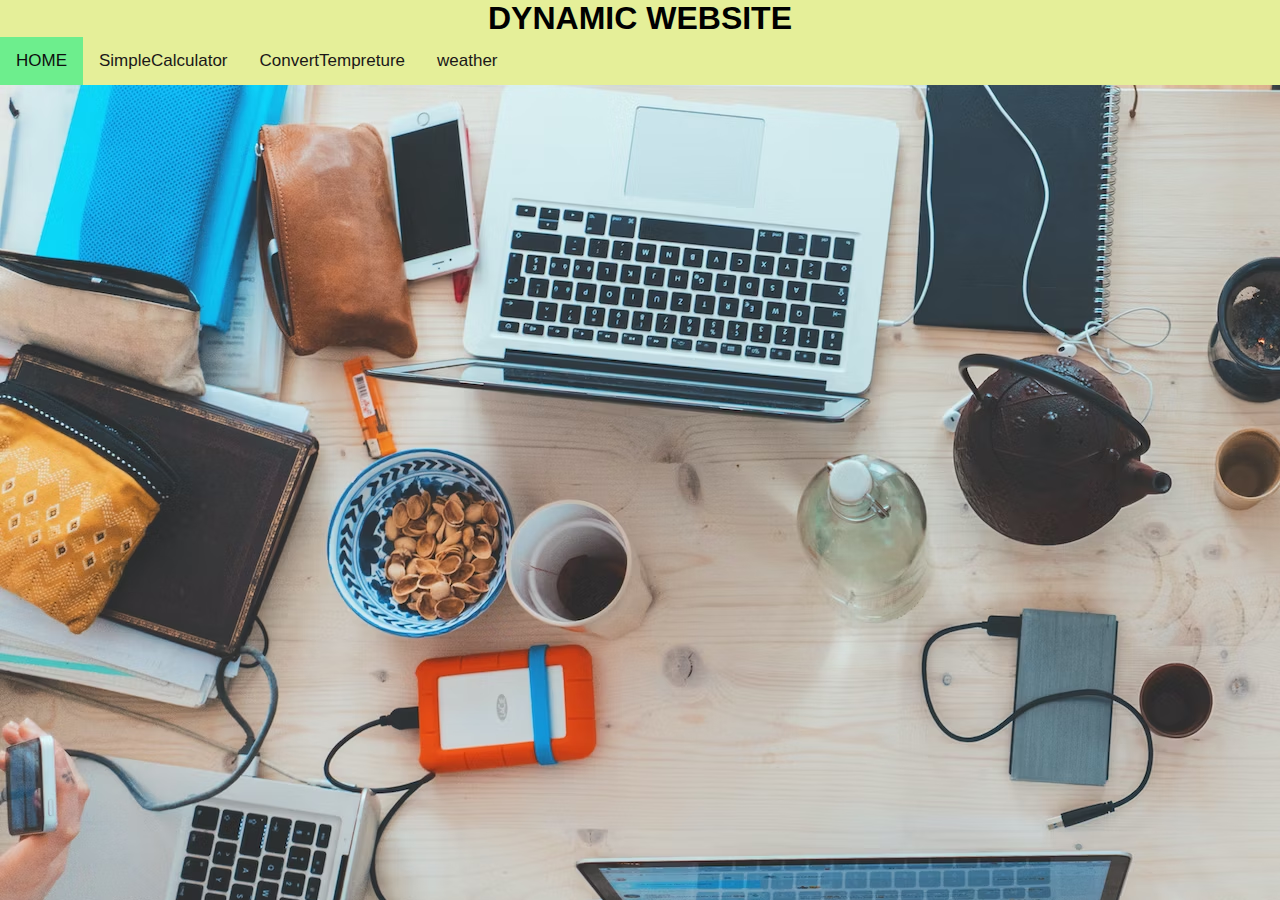
<file: DynamicWebsite/Index.html>
<!DOCTYPE html>
<html>
<head>
<title>Calculator</title>
<meta name="viewport" content="width=device-width, initial-scale=1">
<link rel="stylesheet" href="style.css">
<style>
  body {
  background-image: url('indexphoto.avif');
}
</style>
</head>
<body>
  <div class="topnav">
    <h1 align="center"><b>DYNAMIC WEBSITE</b></h1> 
    <a class="active" href="Index.html">HOME</a>
   <a href="simple.html">SimpleCalculator</a>
   <a href="temp.html">ConvertTempreture</a>
   <a href="weather.html">weather</a>
 </div>
</body>
</html>
</file>
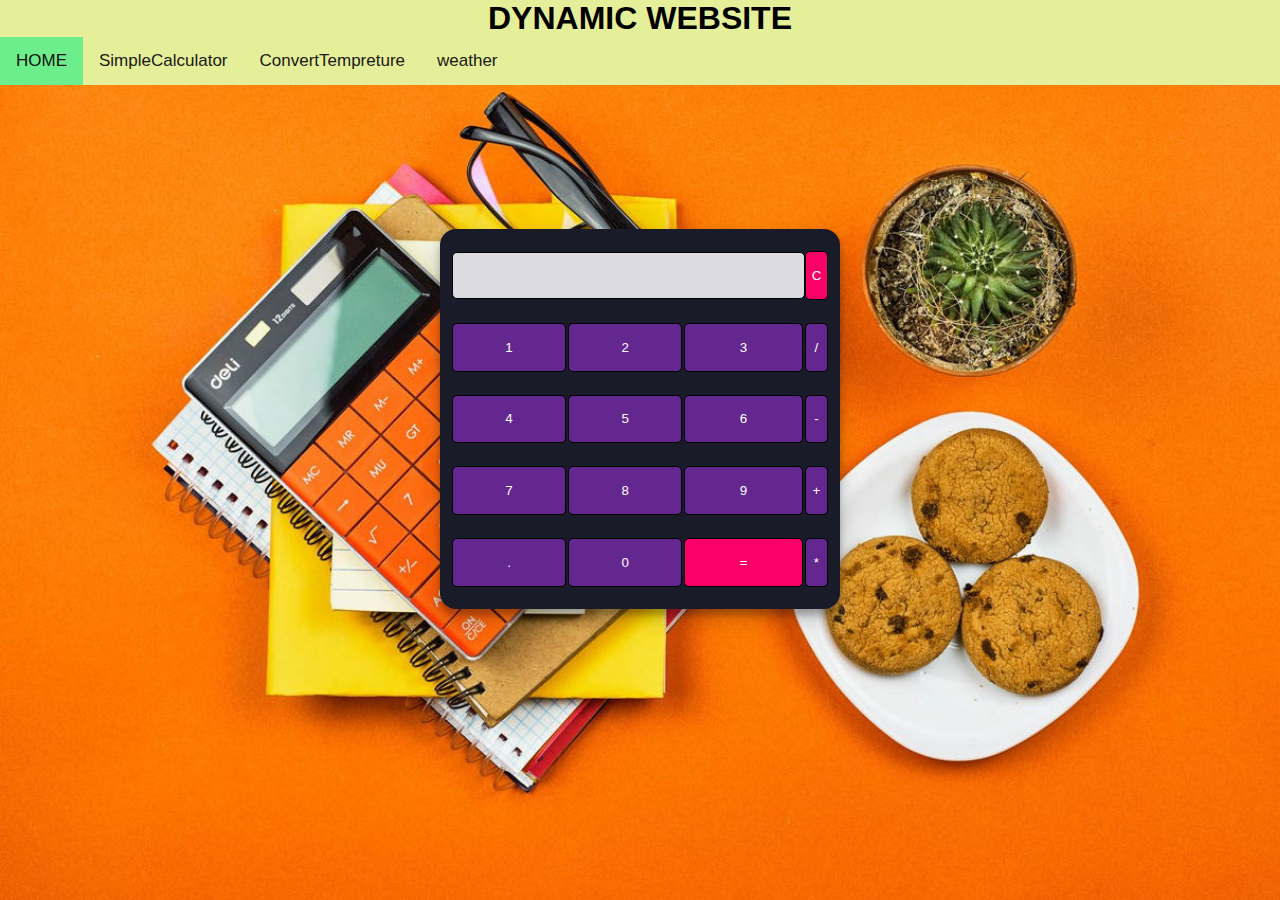
<file: DynamicWebsite/simple.html>
<!DOCTYPE html>
<html lang="en" dir="ltr">
 
<head>
  <meta charset="utf-8">
  <title>calculator</title>
  <link rel="stylesheet" href="style.css">
 <style>
    body{
    background-repeat: no-repeat;
    background-attachment: fixed;  
background-size: cover;
    }
</style> 
</head>
 
<body>
  <div class="topnav">
    <h1 align="center"><b>DYNAMIC WEBSITE</b></h1> 
    <a class="active" href="Index.html">HOME</a>
   <a href="simple.html">SimpleCalculator</a>
   <a href="temp.html">ConvertTempreture</a>
   <a href="weather.html">weather</a>
 </div>
  <br><br> <br><br> <br><br> <br><br>
<table class="calculator" >
  <tr>
    <td colspan="3"> <input class="display-box" type="text" id="result" disabled /> </td>
 
    <!-- clearScreen() function clears all the values -->
    <td> <input type="button" value="C" onclick="clearScreen()" id="btn" /> </td>
  </tr>
  <tr>
    <!-- display() function displays the value of clicked button -->
    <td> <input type="button" value="1" onclick="display('1')" /> </td>
    <td> <input type="button" value="2" onclick="display('2')" /> </td>
    <td> <input type="button" value="3" onclick="display('3')" /> </td>
    <td> <input type="button" value="/" onclick="display('/')" /> </td>
  </tr>
  <tr>
    <td> <input type="button" value="4" onclick="display('4')" /> </td>
    <td> <input type="button" value="5" onclick="display('5')" /> </td>
    <td> <input type="button" value="6" onclick="display('6')" /> </td>
    <td> <input type="button" value="-" onclick="display('-')" /> </td>
  </tr>
  <tr>
    <td> <input type="button" value="7" onclick="display('7')" /> </td>
    <td> <input type="button" value="8" onclick="display('8')" /> </td>
    <td> <input type="button" value="9" onclick="display('9')" /> </td>
    <td> <input type="button" value="+" onclick="display('+')" /> </td>
  </tr>
  <tr>
    <td> <input type="button" value="." onclick="display('.')" /> </td>
    <td> <input type="button" value="0" onclick="display('0')" /> </td>
 
    <!-- calculate() function evaluates the mathematical expression -->
    <td> <input type="button" value="=" onclick="calculate()" id="btn" /> </td>
    <td> <input type="button" value="*" onclick="display('*')" /> </td>
  </tr>
</table>
 
<script type="text/javascript" src="script.js"></script>
 
</body>
 
</html>
</file>
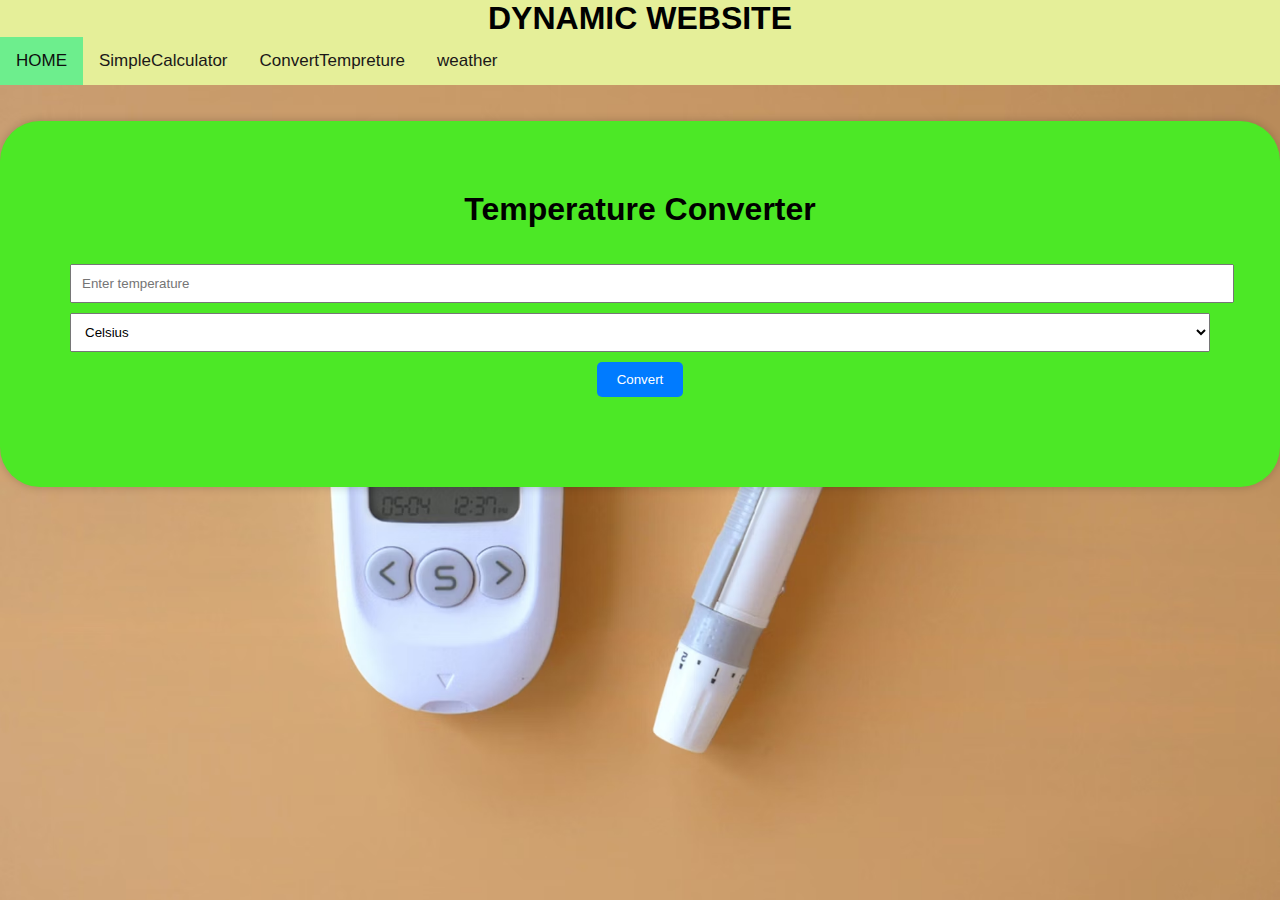
<file: DynamicWebsite/temp.html>
<!DOCTYPE html>
<html lang="en" dir="ltr">
 
<head>
  <meta charset="utf-8">
  <title>calculator</title>
  <link rel="stylesheet" href="style.css">
 <style>
    body{
    background-repeat: no-repeat;
    background-attachment: fixed;  
    background-size: cover;
    background-image: url('temp.avif');
    }
.converter {
    background-color: #4ce826;
    padding: 70px;
    border-radius: 40px;
    box-shadow: 0 0 10px rgba(0, 0, 0, 0.2);
    text-align: center;
}
h1 {
    margin-top: 0;
}
input[type="number"] {
    width: 100%;
    padding: 10px;
    margin-bottom: 10px;
}
select {
    width: 100%;
    padding: 10px;
    margin-bottom: 10px;
}
button {
    background-color: #007BFF;
    color: #fff;
    border: none;
    padding: 10px 20px;
    border-radius: 5px;
    cursor: pointer;
}
button:hover {
    background-color: #0056b3;
}
#result {
    font-size: 20px;
    margin-top: 20px;
}

</style> 
<script>
    function convertTemperature() {
    const inputTemperature = parseFloat(document.getElementById('temperatureInput').value);
    const selectedUnit = document.getElementById('unitSelector').value;
    let result;

    if (isNaN(inputTemperature)) {
        alert('Please enter a valid number.');
        return;
    }

    if (selectedUnit === 'celsius') {
        result = `${inputTemperature}°C is ${((inputTemperature * 9/5) + 32).toFixed(2)}°F`;
    } else if (selectedUnit === 'fahrenheit') {
        result = `${inputTemperature}°F is ${((inputTemperature - 32) * 5/9).toFixed(2)}°C`;
    } else if (selectedUnit === 'kelvin') {
        result = `${inputTemperature}K is ${(inputTemperature - 273.15).toFixed(2)}°C`;
    }

    document.getElementById('result').textContent = result;
}
</script>
</head>
 
<body>
<div class="topnav">
    <h1 align="center"><b>DYNAMIC WEBSITE</b></h1> 
    <a class="active" href="Index.html">HOME</a>
   <a href="simple.html">SimpleCalculator</a>
   <a href="temp.html">ConvertTempreture</a>
   <a href="weather.html">weather</a>
 </div>
 <br><br>
<div class="converter">
    <h1>Temperature Converter</h1>
    <br><br>
    <input type="number" id="temperatureInput" placeholder="Enter temperature">
    <select id="unitSelector">
        <option value="celsius">Celsius</option>
        <option value="fahrenheit">Fahrenheit</option>
        <option value="kelvin">Kelvin</option>
    </select>
    <button onclick="convertTemperature()">Convert</button>
    <div id="result"></div>
</div>
 
</body>
 
</html>
</file>
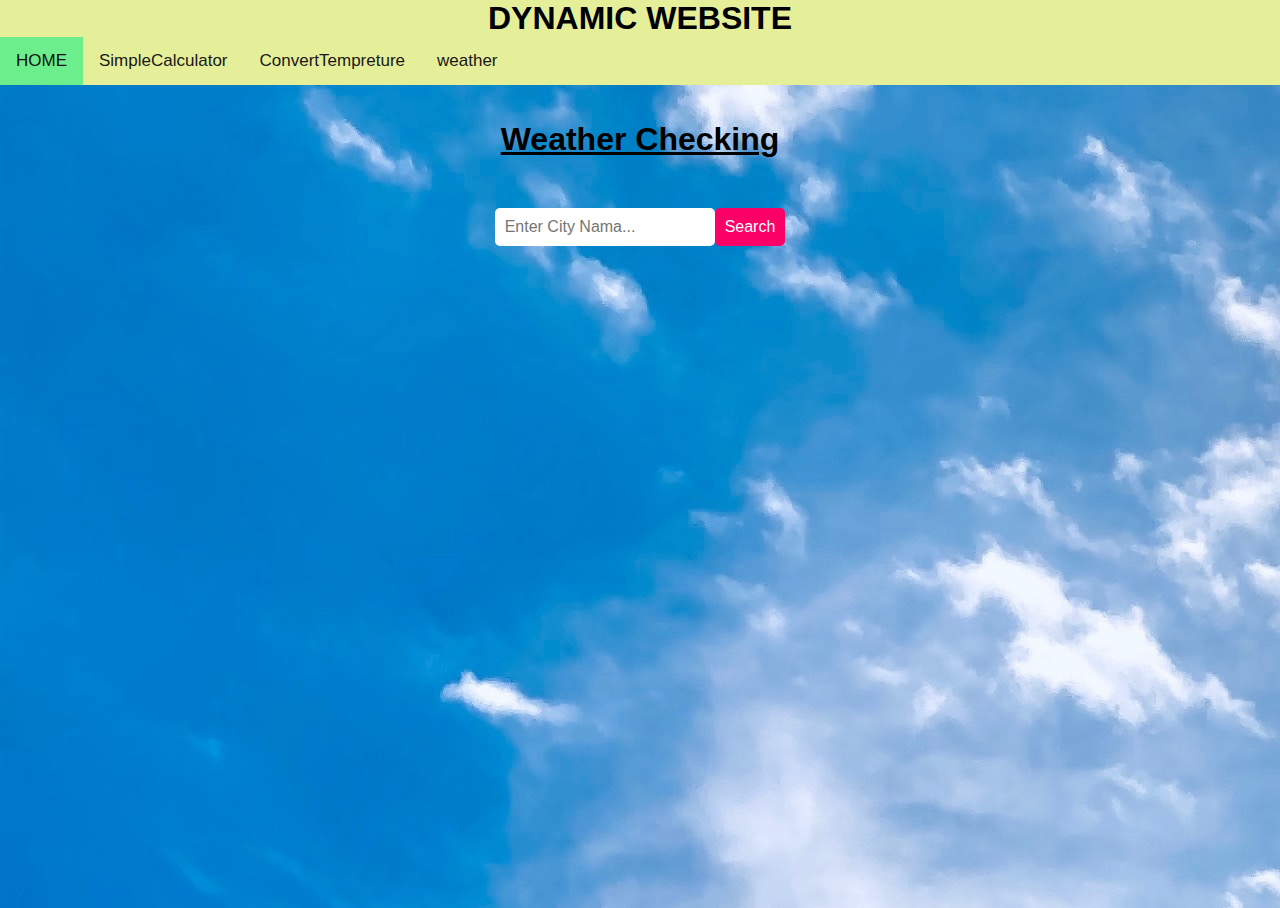
<file: DynamicWebsite/weather.html>
<!DOCTYPE html>
<html lang="en">
<head>
    <meta charset="UTF-8">
    <meta http-equiv="X-UA-Compatible" content="IE=edge">
    <meta name="viewport" content="width=device-width, initial-scale=1.0">
    <title>Weather App</title>
    <link rel="stylesheet" type="text/css" href="style.css">
    <style>
        body {
    margin: 0;
    font-family: Arial, Helvetica, sans-serif;
    background-image: url('weather.jpg');
  }
    </style>
</head>
<body>
    <!-- <h1 align="center"><b>WEATHER CHECKING WEBSITE</b></h1> -->
    <div class="topnav">
        <h1 align="center"><b>DYNAMIC WEBSITE</b></h1> 
        <a class="active" href="Index.html">HOME</a>
       <a href="simple.html">SimpleCalculator</a>
       <a href="temp.html">ConvertTempreture</a>
       <a href="weather.html">weather</a>
     </div>
     <br><br>
     <h1 align="center"><b><u>Weather Checking</u></b></h1>
    <div class="container">
        <div class="input">
            <input type="text" placeholder="Enter City Nama..."/>
            <button id="btn">Search</button>
        </div>
        <div class="weather-box">
            <div class="icon"></div>
            <div class="weather"></div>
            <div class="temperature"></div>
            <div class="description"></div>
            <div class="humidity"></div>
        </div>
    </div>
    <br><br><br><br>
    <script src="script.js"></script>
</body>
</html>
</file>
<file: DynamicWebsite/style.css>
body {
    margin: 0;
    font-family: Arial, Helvetica, sans-serif;
    background-image: url('index.jpg');
  }
  
  .topnav {
    overflow: hidden;
    background-color: #e5ef99;
  }
  
  .topnav a {
    float: left;
    color: #1a1818;
    text-align: center;
    padding: 14px 16px;
    text-decoration: none;
    font-size: 17px;
  }
  
  .topnav a:hover {
    background-color: #96c4f2;
    color: black;
  }
  
  .topnav a.active {
    background-color: #6dee8d;
    color: rgb(14, 14, 14);
  }
  @import url('https://fonts.googleapis.com/css2?family=Orbitron&display=swap');
.calculator {
    padding: 10px;
    border-radius: 1em;
    height: 380px;
    width: 400px;
    margin: auto;
    background-color: #191b28;
    box-shadow: rgba(0, 0, 0, 0.19) 0px 10px 20px, rgba(0, 0, 0, 0.23) 0px 6px 6px;
}
.display-box {
    font-family: 'Orbitron', sans-serif;
    background-color: #dcdbe1;
    border: solid black 0.5px;
    color: black;
    border-radius: 5px;
    width: 100%;
    height: 65%;
}
#btn {
    background-color: #fb0066;
}
input[type=button] {
    font-family: 'Orbitron', sans-serif;
    background-color: #64278f;
    color: white;
    border: solid black 0.5px;
    width: 100%;
    border-radius: 5px;
    height: 70%;
    outline: none;
}
input:active[type=button] {
    background: #e5e5e5;
    -webkit-box-shadow: inset 0px 0px 5px #c1c1c1;
    -moz-box-shadow: inset 0px 0px 5px #c1c1c1;
    box-shadow: inset 0px 0px 5px #c1c1c1;
}
*{
  padding: 0;
  margin: 0;
}

/* body{
  font-family: Verdana, Geneva, Tahoma, sans-serif;
} */
.container{
width: 100%;
max-width: 600px;
margin: 0 auto;
text-align: center;
}
.input{
  display: flex;
  justify-content: center;
  margin-top: 50px;
}
.input input{
  padding: 10px;
  border: none;
  border-radius: 5px;
  font-size: 16px;
  width: 200px;
}
.input button{
  padding: 10px;
  background-color: #0099ff;
  color: #fff;
  border: none;
  border-radius: 5px;
  cursor: pointer;
  font-size: 16px;
}

.weather-box{
  height: 500px;
  margin-top: 50px;
  padding: 20px;
  border-radius: 5px;
}
.icon{
  font-size: 50px;
  margin-bottom: 20px;
}
.weather{
  font-size:24px;
  font-weight: bold;
  margin-bottom: 10px;
}
.temperature{
  font-size:30px;
  margin-bottom: 10px;
}
.description{
  font-size: 16px;
}
.humidity
{
  font-size: 16px;
}
</file>
